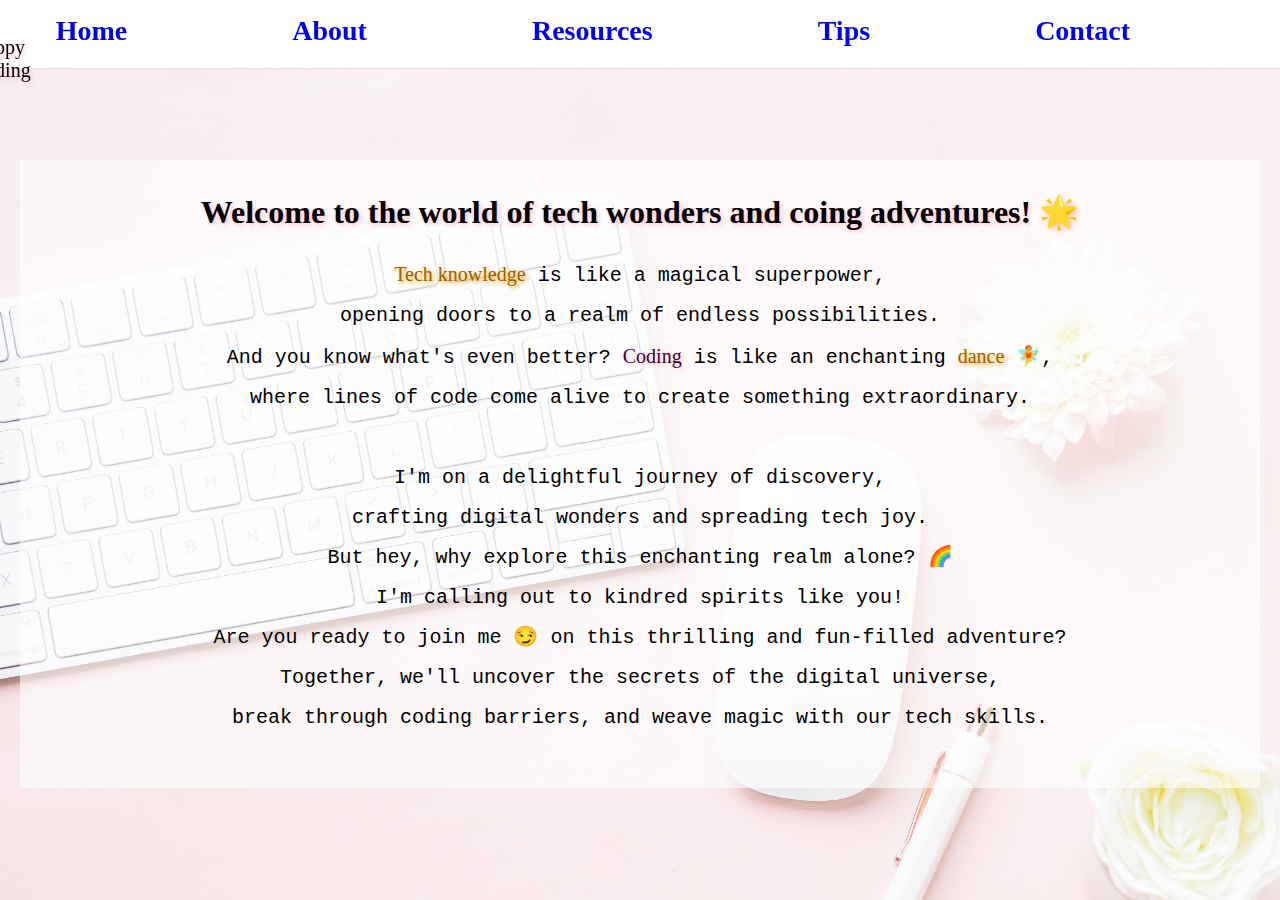
<file: index.html>
<!DOCTYPE html>
<html lang="en">
    <head>
        <meta charset="UTF-8">
        <meta name="viewport" content="width=device-width, initial-scale=1.0">
        <link rel="stylesheet" href="style.css">
    </head>
    <body>
        <div class="bar-container">
            <div class="logo"><p>👩‍💻 Happy Coding ✨</p></div>
            <div class="bar-item" id="home">
                <a href="index.html">Home</a>
            </div>
            <div class="bar-item" id="about">
                <a href="about.html">About</a>
            </div>
            <div class="bar-item" id="resources">
                <a href="resources.html">Resources</a>
            </div>
            <div class="bar-item" id="tips">
                <a href="tips.html">Tips</a>
            </div>
            <div class="bar-item" id="contact">
                <a href="contact.html">Contact</a>
            </div>
        </div>
        <main class="main-container">
                <div class="desc">
                    <h1 class="title1">Welcome to the world of tech wonders and coing adventures! 🌟</h1>
                    <p class="p1"><span id="tech">Tech knowledge</span> is like a magical superpower,<br> 
                        opening doors to a realm of endless possibilities.<br> 
                        And you know what's even better? <span id="coding">Coding</span> is like an enchanting <span id="dance">dance</span> 🧚, <br> 
                        where lines of code come alive to create something extraordinary.
                    </p>
                    <p class="p2">I'm on a delightful journey of discovery, <br> 
                        crafting digital wonders and spreading tech joy. <br> 
                        But hey, why explore this enchanting realm alone? 🌈 <br> 
                        I'm calling out to kindred spirits like you! <br> 
                        Are you ready to join me 😏 on this thrilling and fun-filled adventure? <br> 
                        Together, we'll uncover the secrets of the digital universe, <br> 
                        break through coding barriers, and weave magic with our tech skills.
                    </p>
            </div>
        </main>
    </body>
</html>
</file>
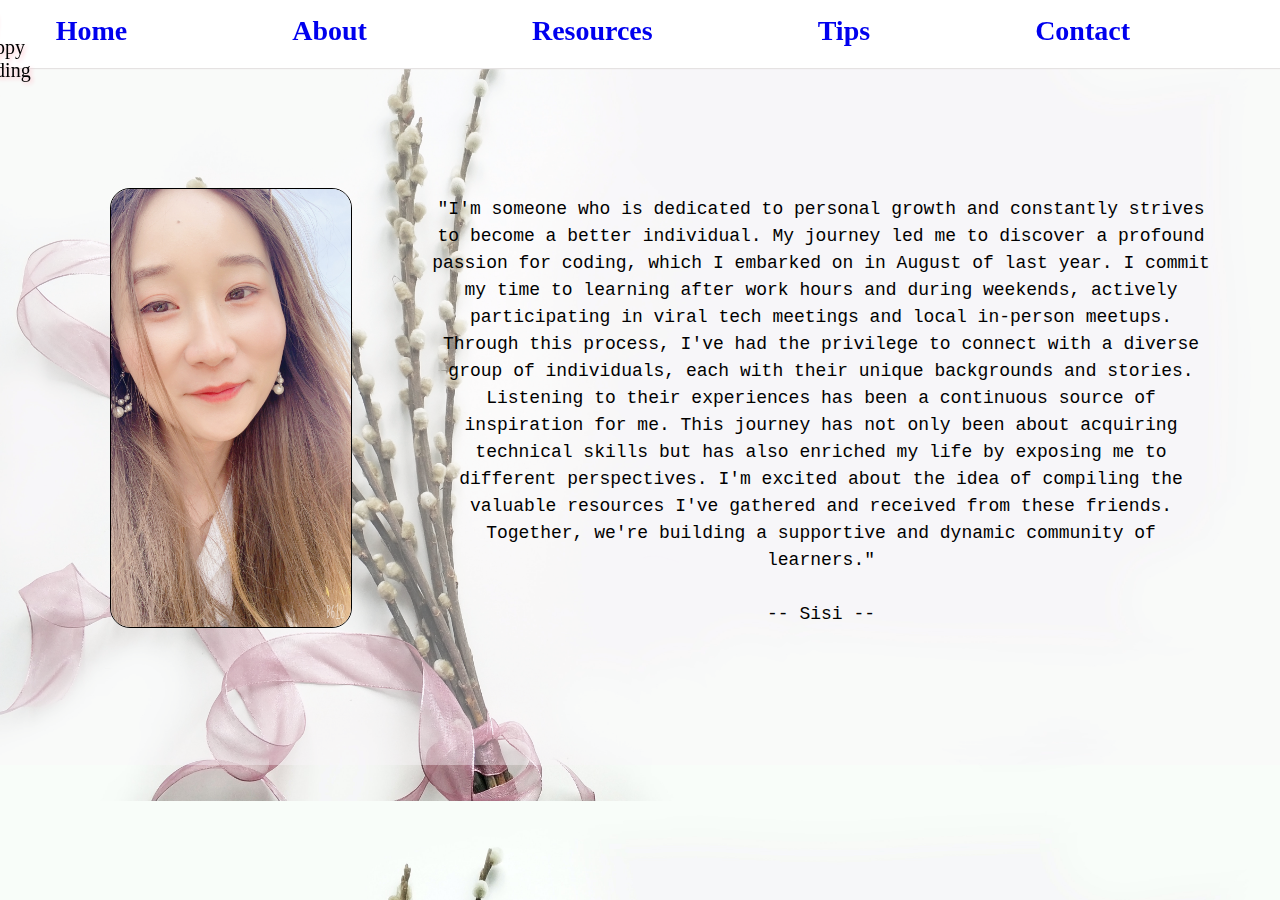
<file: about.html>
<!DOCTYPE html>
<html lang="en">
    <head>
        <meta charset="UTF-8">
        <meta name="viewport" content="width=device-width, initial-scale=1.0">
        <link rel="stylesheet" href="about.css">
    </head>
    <body>
        <div class="bar-container">
            <div class="logo"><p>👩‍💻 Happy Coding ✨</p></div>
            <div class="bar-item" id="home">
                <a href="index.html">Home</a>
            </div>
            <div class="bar-item" id="about">
                <a href="about.html">About</a>
            </div>
            <div class="bar-item" id="resources">
                <a href="resources.html">Resources</a>
            </div>
            <div class="bar-item" id="tips">
                <a href="tips.html">Tips</a>
            </div>
            <div class="bar-item" id="contact">
                <a href="contact.html">Contact</a>
            </div>
        </div>
        <div class="main-container">
         <div class="container">
            <img src="./pic/IMG-6721.JPG" alt="my-pic">
            <p>
                "I'm someone who is dedicated to personal growth and constantly strives to become a better individual. 
                My journey led me to discover a profound passion for coding, 
                which I embarked on in August of last year. 
                I commit my time to learning after work hours and during weekends, 
                actively participating in viral tech meetings and local in-person meetups. 
                Through this process, I've had the privilege to connect with a diverse group of individuals, 
                each with their unique backgrounds and stories.
                <br>
                Listening to their experiences has been a continuous source of inspiration for me. 
                This journey has not only been about acquiring technical skills but has also enriched my life by exposing me to different perspectives. 
                I'm excited about the idea of compiling the valuable resources I've gathered and received from these friends. Together, 
                we're building a supportive and dynamic community of learners."
                <br>
                <br>
                <span id="name">-- Sisi --</span>
            </p>
        </div>
    </div>
    </body>
</html>
</file>
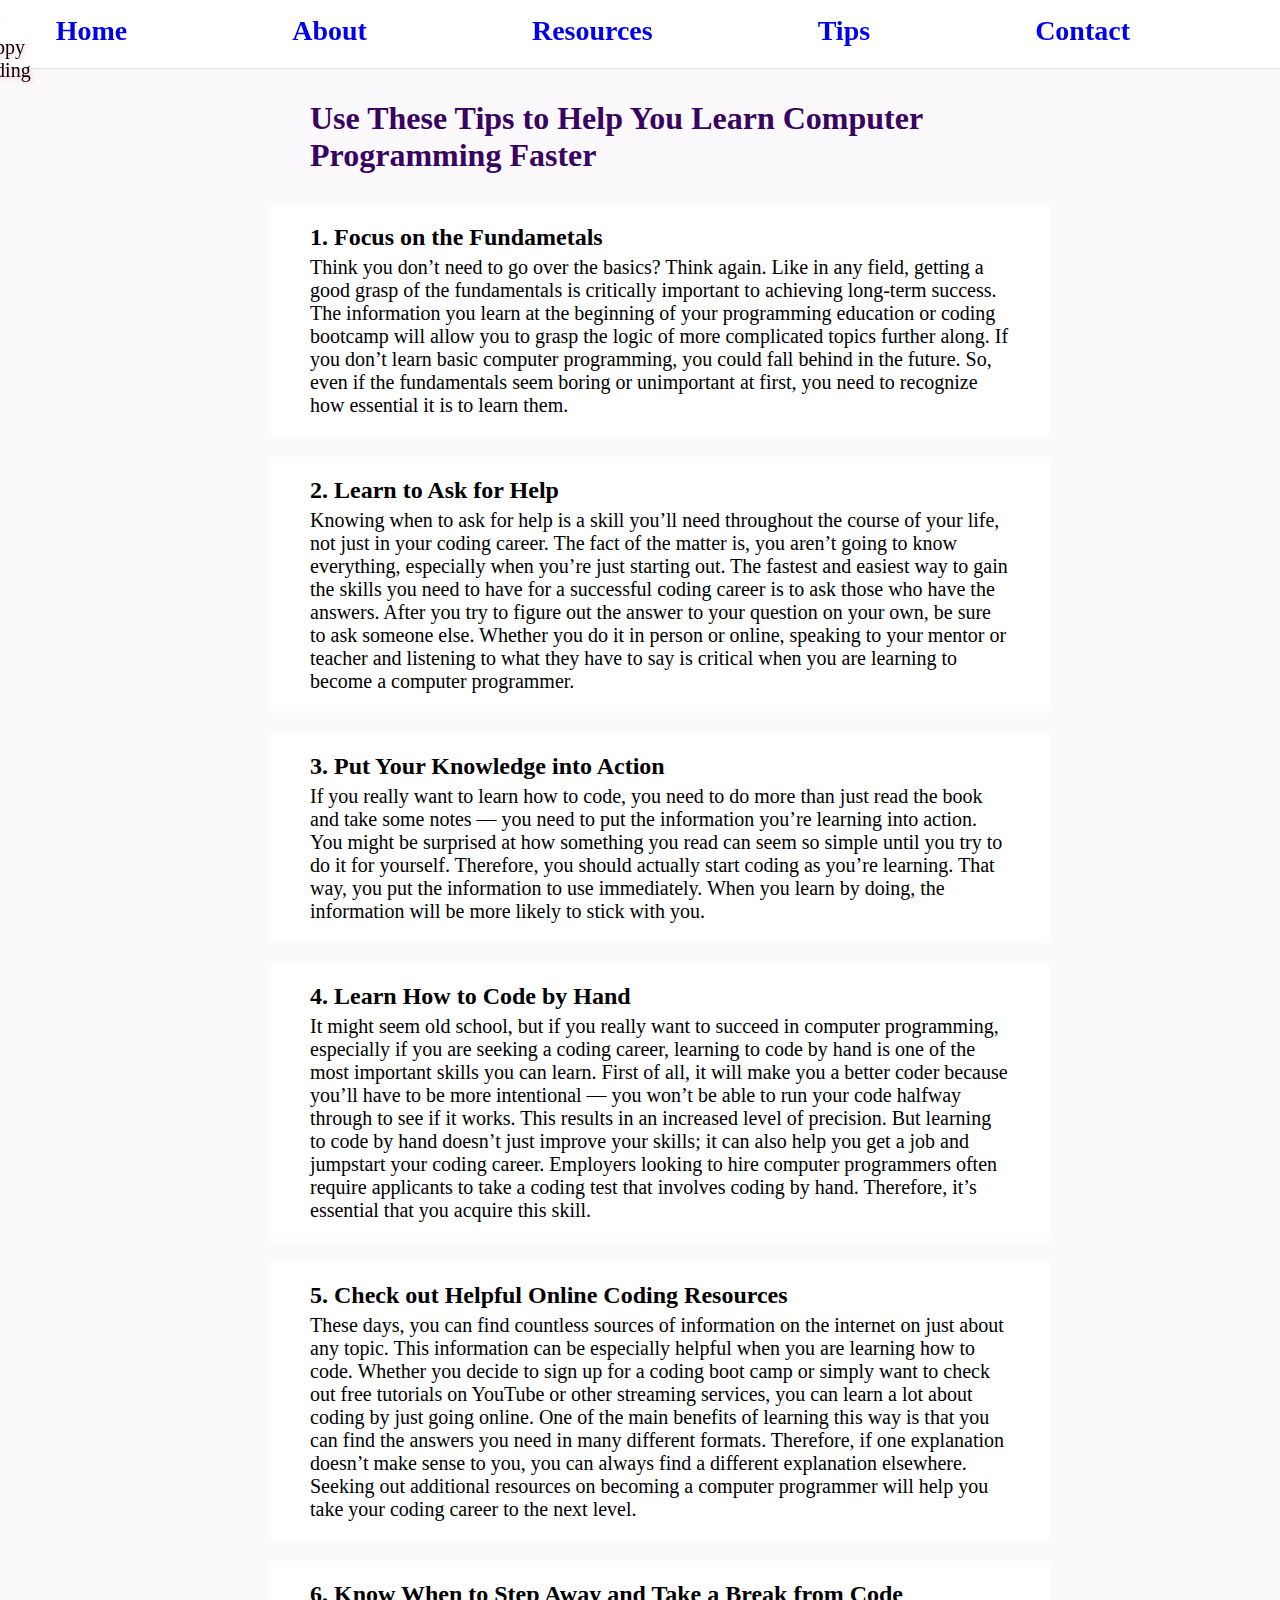
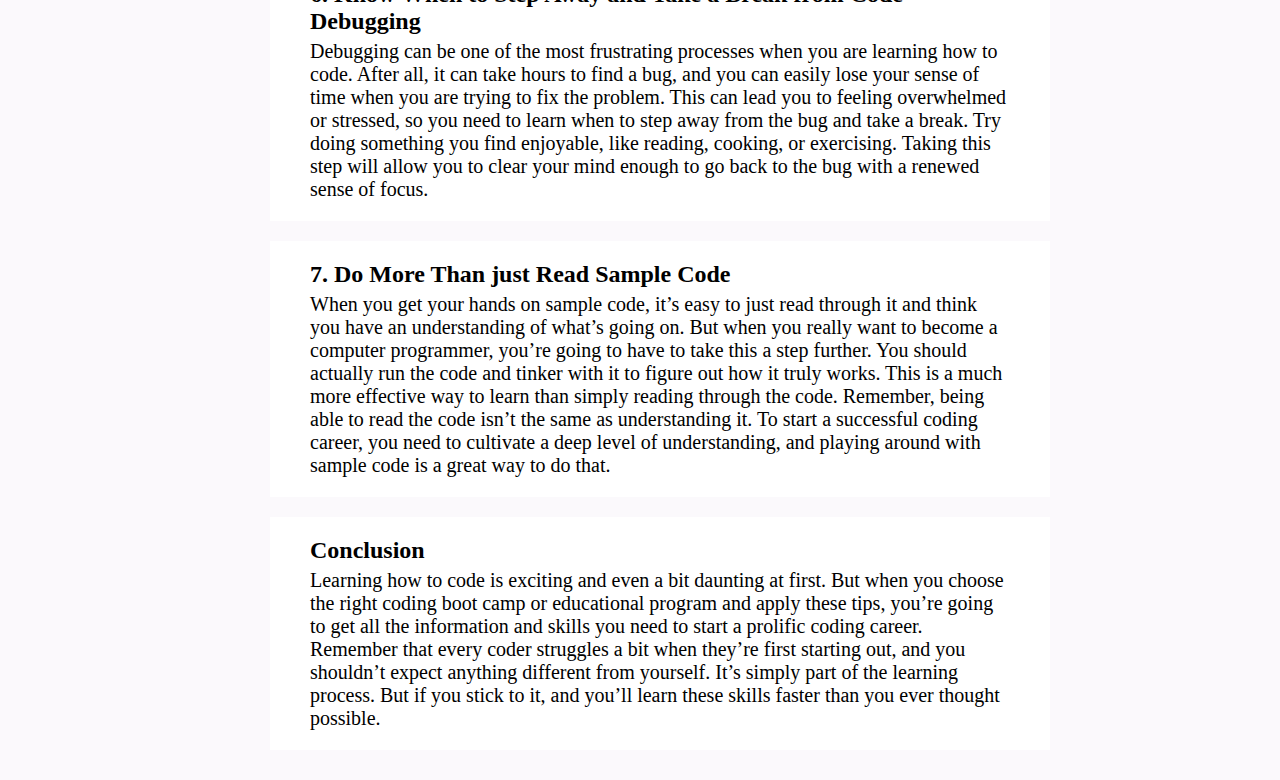
<file: tips.html>
<!DOCTYPE html>
<html lang="en">
    <head>
        <meta charset="UTF-8">
        <meta name="viewport" content="width=device-width, initial-scale=1.0">
        <link rel="stylesheet" href="tips.css">
    </head>
    <body>
        <div class="bar-container">
            <div class="logo"><p>👩‍💻 Happy Coding ✨</p></div>
            <div class="bar-item" id="home">
                <a href="index.html">Home</a>
            </div>
            <div class="bar-item" id="about">
                <a href="about.html">About</a>
            </div>
            <div class="bar-item" id="resources">
                <a href="resources.html">Resources</a>
            </div>
            <div class="bar-item" id="tips">
                <a href="tips.html">Tips</a>
            </div>
            <div class="bar-item" id="contact">
                <a href="contact.html">Contact</a>
            </div>
        </div>
        <div class="tips-container">
            <header class="head">
              <h1>Use These Tips to Help You Learn Computer Programming Faster</h1>
            </header>
            <div class="tip">
              <h2>1. Focus on the Fundametals</h2>
              <p>Think you don’t need to go over the basics? Think again. Like in any field, getting a good grasp of the fundamentals is critically important to achieving long-term success. The information you learn at the beginning of your programming education or coding bootcamp will allow you to grasp the logic of more complicated topics further along. If you don’t learn basic computer programming, you could fall behind in the future. So, even if the fundamentals seem boring or unimportant at first, you need to recognize how essential it is to learn them.</p>
            </div>
            <div class="tip">
                <h2>2. Learn to Ask for Help</h2>
                <p>Knowing when to ask for help is a skill you’ll need throughout the course of your life, not just in your coding career. The fact of the matter is, you aren’t going to know everything, especially when you’re just starting out. The fastest and easiest way to gain the skills you need to have for a successful coding career is to ask those who have the answers. After you try to figure out the answer to your question on your own, be sure to ask someone else. Whether you do it in person or online, speaking to your mentor or teacher and listening to what they have to say is critical when you are learning to become a computer programmer.</p>
            </div>
            <div class="tip">
                <h2>3. Put Your Knowledge into Action</h2>
                <p>If you really want to learn how to code, you need to do more than just read the book and take some notes — you need to put the information you’re learning into action. You might be surprised at how something you read can seem so simple until you try to do it for yourself. Therefore, you should actually start coding as you’re learning. That way, you put the information to use immediately. When you learn by doing, the information will be more likely to stick with you.</p>
            </div>
            <div class="tip">
                <h2>4. Learn How to Code by Hand</h2>
                <p>It might seem old school, but if you really want to succeed in computer programming, especially if you are seeking a coding career, learning to code by hand is one of the most important skills you can learn. First of all, it will make you a better coder because you’ll have to be more intentional — you won’t be able to run your code halfway through to see if it works. This results in an increased level of precision. But learning to code by hand doesn’t just improve your skills; it can also help you get a job and jumpstart your coding career. Employers looking to hire computer programmers often require applicants to take a coding test that involves coding by hand. Therefore, it’s essential that you acquire this skill.</p>
            </div>
            <div class="tip">
                <h2>5. Check out Helpful Online Coding Resources</h2>
                <p>These days, you can find countless sources of information on the internet on just about any topic. This information can be especially helpful when you are learning how to code. Whether you decide to sign up for a coding boot camp or simply want to check out free tutorials on YouTube or other streaming services, you can learn a lot about coding by just going online. One of the main benefits of learning this way is that you can find the answers you need in many different formats. Therefore, if one explanation doesn’t make sense to you, you can always find a different explanation elsewhere. Seeking out additional resources on becoming a computer programmer will help you take your coding career to the next level.</p>
            </div>
            <div class="tip">
                <h2>6. Know When to Step Away and Take a Break from Code Debugging</h2>
                <p>Debugging can be one of the most frustrating processes when you are learning how to code. After all, it can take hours to find a bug, and you can easily lose your sense of time when you are trying to fix the problem. This can lead you to feeling overwhelmed or stressed, so you need to learn when to step away from the bug and take a break. Try doing something you find enjoyable, like reading, cooking, or exercising. Taking this step will allow you to clear your mind enough to go back to the bug with a renewed sense of focus.</p>
            </div>
            <div class="tip">
                <h2>7. Do More Than just Read Sample Code</h2>
                <p>When you get your hands on sample code, it’s easy to just read through it and think you have an understanding of what’s going on. But when you really want to become a computer programmer, you’re going to have to take this a step further. You should actually run the code and tinker with it to figure out how it truly works. This is a much more effective way to learn than simply reading through the code. Remember, being able to read the code isn’t the same as understanding it. To start a successful coding career, you need to cultivate a deep level of understanding, and playing around with sample code is a great way to do that.</p>
            </div>
            <div class="tip">
                <h2>Conclusion</h2>
                <p>Learning how to code is exciting and even a bit daunting at first. But when you choose the right coding boot camp or educational program and apply these tips, you’re going to get all the information and skills you need to start a prolific coding career. Remember that every coder struggles a bit when they’re first starting out, and you shouldn’t expect anything different from yourself. It’s simply part of the learning process. But if you stick to it, and you’ll learn these skills faster than you ever thought possible.</p>
            </div>
        </div>

    </body>
</html>
</file>
<file: style.css>
* {
    margin: 0;
    padding: 0;
}

body {
    background-image: url("./pic/background2.jpg");
    background-position: left top;
    background-repeat: repeat;
    background-size: 100% auto;
}

.bar-container {
    position: fixed;
    top: 0;
    width: 100%;
    display: flex;
    height: 68px;
    background-color: white;
    flex-direction: row; 
    justify-content: right;
    box-shadow: 1px 1px 1px rgb(229, 226, 226);
}
.main-container {
    margin-top: 60px;
    padding: 20px;
}

.bar-container a{
    text-decoration: none;
}

.logo {
    margin: 0px;
    padding-top: 12px;
    font-family: fantasy, cursive;
    font-size: 20px;
    font-family: Rouge Script, cursive;
    padding-right: 10px;
    text-shadow: 2px 2px 4px pink;
}

.bar-item {
    margin: 10px;
    padding: 5px;
    padding-right: 140px;
    text-align: center;
    border-radius: 5px;
    font-weight: bold;
    font-size: 28px;
    font-family: fantasy;
    color: #dcdce0;
}

img {
    width: 100%;
    height: auto;
    position: absolute;
    z-index: -1;
    margin: 0px;
}

.desc {
    background: rgba(255,255,255, 0.6);
    margin-top: 80px;
    /* margin-left: 180px;
    margin-right: 180px; */
    justify-content: center;
    text-align: center;
    line-height: 2.0;
    padding: 20px;
}


.p1, .p2 {
    font-family: 'Courier New', Courier, monospace;
    font-size: 20px;
    padding-top: 10px;
    padding-bottom: 30px;
}

.title1 {
    font-family: fantasy;
    text-shadow: 2px 2px 4px pink;
}

#coding {
    font-family: fantasy;
    color: rgb(58, 2, 58);
    text-shadow: 2px 2px 4px pink;
}

#tech, #dance {
    font-family: fantasy;
    color: rgb(145, 100, 2);
    text-shadow: 2px 2px 4px rgb(255, 158, 14);
}
</file>
<file: about.css>
* {
    margin: 0;
    padding: 0;
}

body {
    background-image: url("./pic/backgroun4.jpg");
    background-position: left top;
    background-repeat: repeat;
    background-size: 100% auto;
}

.bar-container {
    position: fixed;
    top: 0;
    width: 100%;
    display: flex;
    height: 68px;
    background-color: white;
    flex-direction: row; 
    justify-content: right;
    box-shadow: 1px 1px 1px rgb(229, 226, 226);
}
.main-container {
    margin-top: 60px;
    padding: 20px;
}

.bar-container a{
    text-decoration: none;
}

.logo {
    margin: 0px;
    padding-top: 12px;
    font-family: fantasy, cursive;
    font-size: 20px;
    font-family: Rouge Script, cursive;
    padding-right: 10px;
    text-shadow: 2px 2px 4px pink;
}

.bar-item {
    margin: 10px;
    padding: 5px;
    padding-right: 140px;
    text-align: center;
    border-radius: 5px;
    font-weight: bold;
    font-size: 28px;
    font-family: fantasy;
    color: #dcdce0;
}

img {
    width: 240px;
    height: auto;
    border-radius: 20px;
    border: 1px solid black;
}

.main-container {
    width: 100%;
    background-color: hsla(300, 29%, 97%, 0.4);
    display: flex;
    justify-content: center;
    align-items: center;
    height: 75vh;
    margin-top: 50px;
}

.container {
    max-width: 1100px;
    text-align: center;
    padding: 10px;
    display: flex;
    flex-direction: row;
    
}
.container p {
    font-family: 'Courier New', Courier, monospace;
    line-height: 1.5;
    font-size: 18px;
    padding-top: 8px;
    padding-left: 80px;
}
</file>
<file: tips.css>
* {
    margin: 0;
    padding: 0;
}

.bar-container {
    position: fixed;
    top: 0;
    width: 100%;
    display: flex;
    height: 68px;
    background-color: white;
    flex-direction: row; 
    justify-content: right;
    box-shadow: 1px 1px 1px rgb(229, 226, 226);
}

.bar-container a{
    text-decoration: none;
}

.logo {
    margin: 0px;
    padding-top: 12px;
    font-family: fantasy, cursive;
    font-size: 20px;
    font-family: Rouge Script, cursive;
    padding-right: 10px;
    text-shadow: 2px 2px 4px pink;
}

.bar-item {
    margin: 10px;
    padding: 5px;
    padding-right: 140px;
    text-align: center;
    border-radius: 5px;
    font-weight: bold;
    font-size: 28px;
    font-family: fantasy;
    color: #dcdce0;
}

.tips-container {
    margin-top: 60px;
    padding: 20px;
    display: flex;
    flex-direction: column;
    justify-content: center;
    align-items: center;
    width: 100%;
    height: auto;
    background-color: rgb(251, 249, 252);
}

.tip {
    display: flex;
    flex-direction: column;
    width: 700px;
    margin: 10px;
    background-color: rgb(255, 255, 255);
    padding: 20px 40px 20px 40px;
}
.head {
    display: flex;
    width: 700px;
    flex-wrap: wrap;
    padding: 20px;
    color:rgb(56, 3, 97);
}

.tip h2 {
    margin-bottom: 5px;
}
.tip p {
    font-size: 20px;
}
</file>
